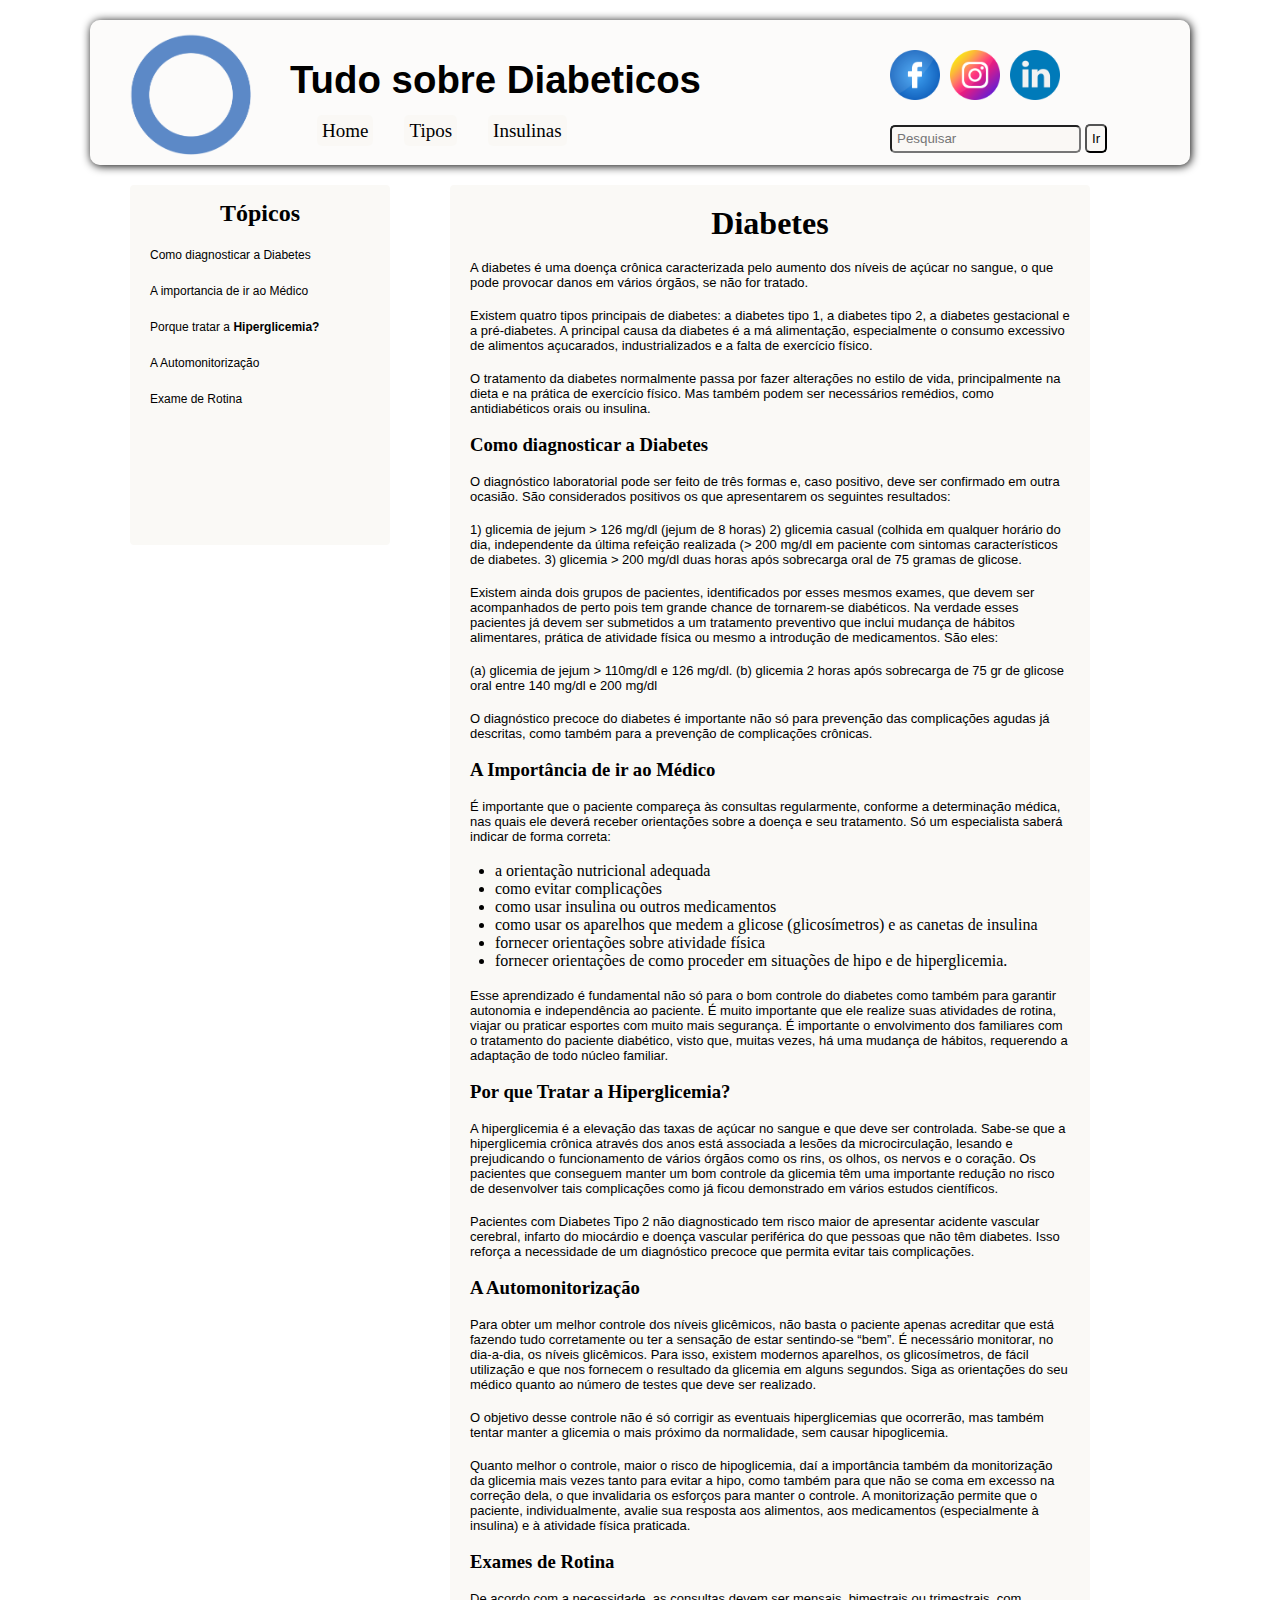
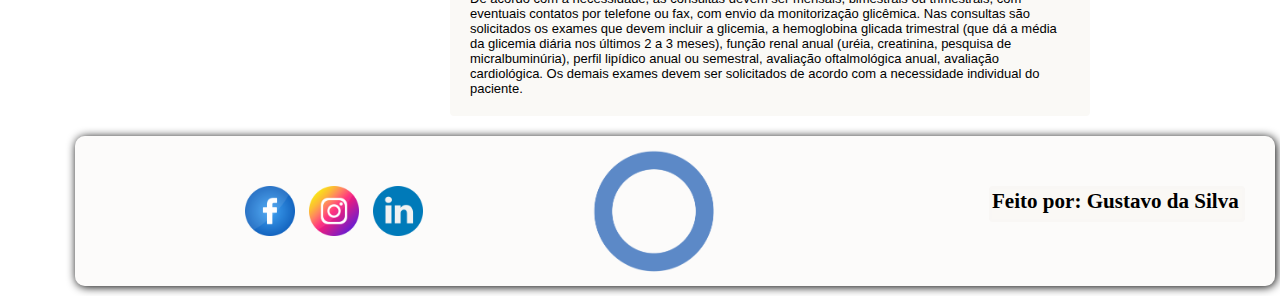
<file: index.html>
<!DOCTYPE html>
<html lang="en">

<head>
    <meta charset="UTF-8">
    <meta http-equiv="X-UA-Compatible" content="IE=edge">
    <meta name="viewport" content="width=device-width, initial-scale=1.0">
    <link rel="stylesheet" href="style.css">
    <link rel="shortcut icon" href="img/diabetes (1).png" type="image/x-icon">
    <title>Diabetes</title>
</head>

<body
    style="background-image: url(https://www.suprevida.com.br/fotos/dia-mundial-do-diabetes-proteja-a-sua-familia317420-1580222777103.jpg);">

    <div class="container">
    <div class="header">

        <div class="img">
            <a href="index.html"> <img src="img/logo.png" alt="logo"></a>
        </div>

        <div class="menu">
            <div class="h1">
                <h1>Tudo sobre Diabeticos</h1>
            </div>
            <div class="me">
                <a href="index.html">Home</a>
                <a href="tipos.html">Tipos</a>
                <a href="insulina.html">Insulinas</a>
            </div>
        </div>

        <div class="pesquisa">
            <div class="icone">
                <a href="https://www.facebook.com/profile.php?id=100003794243699" target="_blank" rel="noopener noreferrer"><img style="max-width: 50px; max-height: 50px;" src="img/facebook.png" id="facebook"></a>

                <a href="https://www.instagram.com/gustavosillvaa24/?hl=pt-br" target="_blank" rel="noopener noreferrer"><img style="max-width: 50px; max-height: 50px;" src="img/instagram.png" id="instagram"></a>

                <a href="https://www.linkedin.com/in/gustavo-silva-858213173/" target="_blank" rel="noopener noreferrer"><img style="max-width: 50px; max-height: 50px;" src="img/linkedin.png" id="linkedin"></a>
            </div>
            <input type="search" class="pesquisar" placeholder="Pesquisar">
            <input type="button" name="pesquisar1" id="pesquisar1" value="Ir">
        </div>
    </div>
    <div class="main">
        <div class="lado1">
            <h2>Tópicos</h2> <br>
            <a href="#h31">Como diagnosticar a Diabetes</a> <br> <br>
            <a href="#h32">A importancia de ir ao Médico</a> <br> <br>
            <a href="#h33">Porque tratar a <b> Hiperglicemia? </b> </a> <br> <br>
            <a href="#h34">A Automonitorização</a> <br> <br>
            <a href="#h35">Exame de Rotina</a>
        </div>

        <div class="texto">
            <H1>Diabetes</H1> <br>
            <p>A diabetes é uma doença crônica caracterizada pelo aumento dos níveis de açúcar no sangue, o que pode
                provocar danos em vários órgãos, se não for tratado.</p> <br>

            <p>Existem quatro tipos principais de diabetes: a diabetes tipo 1, a diabetes tipo 2, a diabetes gestacional
                e a
                pré-diabetes. A principal causa da diabetes é a má alimentação, especialmente o consumo excessivo de
                alimentos açucarados, industrializados e a falta de exercício físico.</p> <br>

            <p>O tratamento da diabetes normalmente passa por fazer alterações no estilo de vida, principalmente na
                dieta e
                na prática de exercício físico. Mas também podem ser necessários remédios, como antidiabéticos orais ou
                insulina.</p> <br>

            <h3 id="h31">Como diagnosticar a Diabetes</h3> <br>

            <p> O diagnóstico laboratorial pode ser feito de três formas e, caso positivo, deve ser confirmado em outra
                ocasião. São considerados positivos os que apresentarem os seguintes resultados:</p> <br>

            <p>1) glicemia de jejum > 126 mg/dl (jejum de 8 horas)
                2) glicemia casual (colhida em qualquer horário do dia, independente da última refeição realizada (> 200
                mg/dl em paciente com sintomas característicos de diabetes.
                3) glicemia > 200 mg/dl duas horas após sobrecarga oral de 75 gramas de glicose.</p> <br>

            <p> Existem ainda dois grupos de pacientes, identificados por esses mesmos exames, que devem ser
                acompanhados de perto pois tem grande chance de tornarem-se diabéticos. Na verdade esses pacientes já
                devem ser submetidos a um tratamento preventivo que inclui mudança de hábitos alimentares, prática de
                atividade física ou mesmo a introdução de medicamentos. São eles:</p> <br>

            <p> (a) glicemia de jejum > 110mg/dl e 126 mg/dl.
                (b) glicemia 2 horas após sobrecarga de 75 gr de glicose oral entre 140 mg/dl e 200 mg/dl</p> <br>

            <p> O diagnóstico precoce do diabetes é importante não só para prevenção das complicações agudas já
                descritas, como também para a prevenção de complicações crônicas.</p> <br>

            <h3 id="h32">A Importância de ir ao Médico</h3> <br>

            <p> É importante que o paciente compareça às consultas regularmente, conforme a determinação médica, nas
                quais ele deverá receber orientações sobre a doença e seu tratamento. Só um especialista saberá indicar
                de forma correta:</p> <br>

            <ul>
                <li> a orientação nutricional adequada</li>
                <li> como evitar complicações</li>
                <li> como usar insulina ou outros medicamentos</li>
                <li> como usar os aparelhos que medem a glicose (glicosímetros) e as canetas de insulina</li>
                <li> fornecer orientações sobre atividade física</li>
                <li> fornecer orientações de como proceder em situações de hipo e de hiperglicemia.</li>
            </ul> <br>

            <p> Esse aprendizado é fundamental não só para o bom controle do diabetes como também para garantir
                autonomia e independência ao paciente. É muito importante que ele realize suas atividades de rotina,
                viajar ou praticar esportes com muito mais segurança. É importante o envolvimento dos familiares com o
                tratamento do paciente diabético, visto que, muitas vezes, há uma mudança de hábitos, requerendo a
                adaptação de todo núcleo familiar.</p> <br>

            <h3 id="h33">Por que Tratar a Hiperglicemia?</h3><br>

            <p> A hiperglicemia é a elevação das taxas de açúcar no sangue e que deve ser controlada. Sabe-se que a
                hiperglicemia crônica através dos anos está associada a lesões da microcirculação, lesando e
                prejudicando o funcionamento de vários órgãos como os rins, os olhos, os nervos e o coração. Os
                pacientes que conseguem manter um bom controle da glicemia têm uma importante redução no risco de
                desenvolver tais complicações como já ficou demonstrado em vários estudos científicos.</p><br>

            <p> Pacientes com Diabetes Tipo 2 não diagnosticado tem risco maior de apresentar acidente vascular
                cerebral, infarto do miocárdio e doença vascular periférica do que pessoas que não têm diabetes. Isso
                reforça a necessidade de um diagnóstico precoce que permita evitar tais complicações.</p><br>

            <h3 id="h34"> A Automonitorização</h3><br>

            <p> Para obter um melhor controle dos níveis glicêmicos, não basta o paciente apenas acreditar que está
                fazendo tudo corretamente ou ter a sensação de estar sentindo-se “bem”. É necessário monitorar, no
                dia-a-dia, os níveis glicêmicos. Para isso, existem modernos aparelhos, os glicosímetros, de fácil
                utilização e que nos fornecem o resultado da glicemia em alguns segundos. Siga as orientações do seu
                médico quanto ao número de testes que deve ser realizado.</p><br>

            <p> O objetivo desse controle não é só corrigir as eventuais hiperglicemias que ocorrerão, mas também tentar
                manter a glicemia o mais próximo da normalidade, sem causar hipoglicemia.</p><br>

            <p> Quanto melhor o controle, maior o risco de hipoglicemia, daí a importância também da monitorização da
                glicemia mais vezes tanto para evitar a hipo, como também para que não se coma em excesso na correção
                dela, o que invalidaria os esforços para manter o controle. A monitorização permite que o paciente,
                individualmente, avalie sua resposta aos alimentos, aos medicamentos (especialmente à insulina) e à
                atividade física praticada.</p> <br>

            <h3 id="h35">Exames de Rotina</h3> <br>

            <p> De acordo com a necessidade, as consultas devem ser mensais, bimestrais ou trimestrais, com eventuais
                contatos por telefone ou fax, com envio da monitorização glicêmica. Nas consultas são solicitados os
                exames que devem incluir a glicemia, a hemoglobina glicada trimestral (que dá a média da glicemia diária
                nos últimos 2 a 3 meses), função renal anual (uréia, creatinina, pesquisa de micralbuminúria), perfil
                lipídico anual ou semestral, avaliação oftalmológica anual, avaliação cardiológica. Os demais exames
                devem ser solicitados de acordo com a necessidade individual do paciente.</p>
        </div>
    </div>

    <div class="footer">
        <div class="icone2">
            <a href="https://www.facebook.com/profile.php?id=100003794243699" target="_blank" rel="noopener noreferrer"><img style="max-width: 50px; max-height: 50px;" src="img/facebook.png" id="facebook"></a>

            <a href="https://www.instagram.com/gustavosillvaa24/?hl=pt-br" target="_blank" rel="noopener noreferrer"><img style="max-width: 50px; max-height: 50px;" src="img/instagram.png" id="instagram"></a>

            <a href="https://www.linkedin.com/in/gustavo-silva-858213173/" target="_blank" rel="noopener noreferrer"><img style="max-width: 50px; max-height: 50px;" src="img/linkedin.png" id="linkedin"></a>
        </div>
        <div class="img2">
            <a href="index.html"> <img src="img/logo.png" alt="logo"> </a>
        </div>
        <div class="nome">
            <h3>Feito por: Gustavo da Silva</h3>
        </div>
    </div>
    </div>
</body>

</html>
</file>
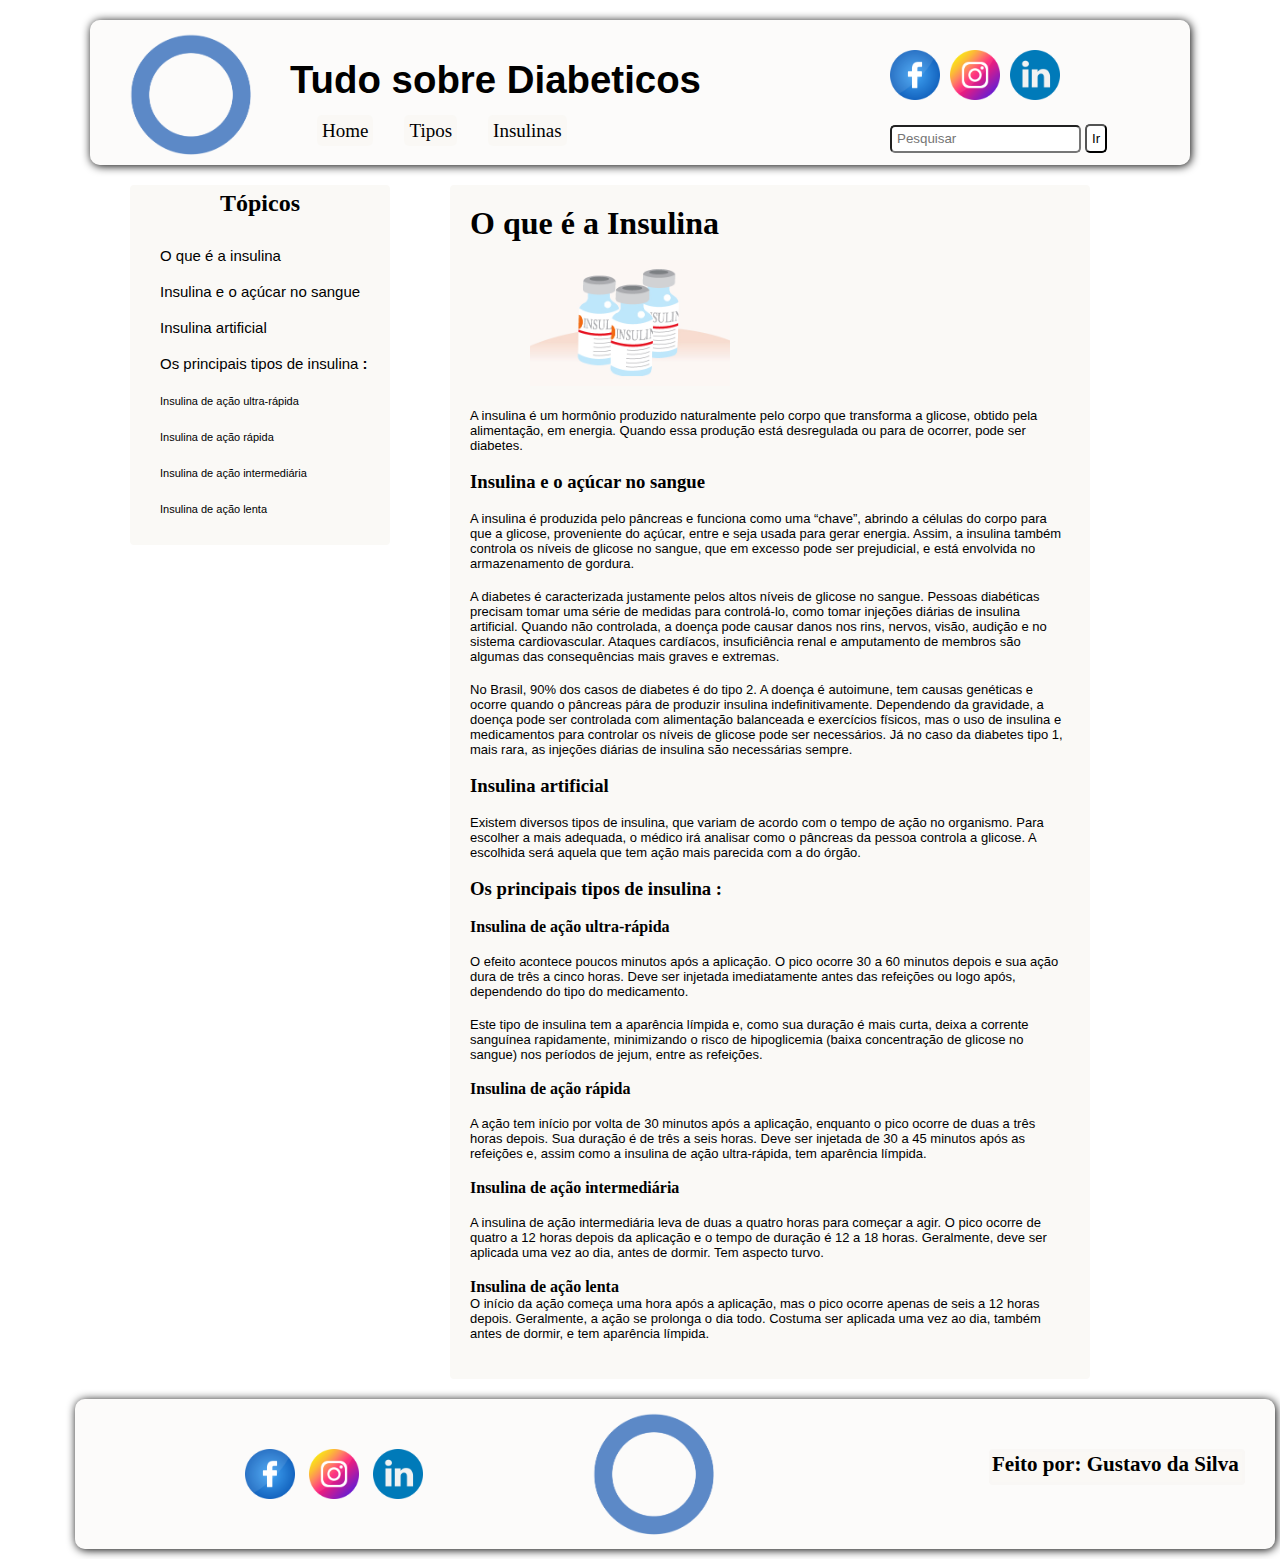
<file: insulina.html>
<!DOCTYPE html>
<html lang="en">

<head>
    <meta charset="UTF-8">
    <meta http-equiv="X-UA-Compatible" content="IE=edge">
    <meta name="viewport" content="width=device-width, initial-scale=1.0">
    <link rel="shortcut icon" href="img/diabetes (1).png" type="image/x-icon">
    <link rel="stylesheet" href="insulina.css">
    <title>Insulinas</title>
</head>

<body
    style="background-image: url(https://www.suprevida.com.br/fotos/dia-mundial-do-diabetes-proteja-a-sua-familia317420-1580222777103.jpg);">

    <div class="container">

    <div class="header">

        <div class="img">
            <a href="index.html"> <img src="img/logo.png" alt="logo"></a>
        </div>

        <div class="menu">
            <div class="h1">
                <h1>Tudo sobre Diabeticos</h1>
            </div>
            <div class="me">
                <a href="index.html">Home</a>
                <a href="tipos.html">Tipos</a>
                <a href="insulina.html">Insulinas</a>
            </div>
        </div>

        <div class="pesquisa">
            <div class="icone">
                <a href="https://www.facebook.com/profile.php?id=100003794243699" target="_blank" rel="noopener noreferrer"><img style="max-width: 50px; max-height: 50px;" src="img/facebook.png" id="facebook"></a>

                <a href="https://www.instagram.com/gustavosillvaa24/?hl=pt-br" target="_blank" rel="noopener noreferrer"><img style="max-width: 50px; max-height: 50px;" src="img/instagram.png" id="instagram"></a>

                <a href="https://www.linkedin.com/in/gustavo-silva-858213173/" target="_blank" rel="noopener noreferrer"><img style="max-width: 50px; max-height: 50px;" src="img/linkedin.png" id="linkedin"></a>
            </div>
            <input type="search" class="pesquisar" placeholder="Pesquisar">
            <input type="button" name="pesquisar1" id="pesquisar1" value="Ir">
        </div>
    </div>

    <div class="main1">
        <aside>
            <h2>Tópicos</h2>
            <a href="#h1">O que é a insulina</a> <br> <br>
            <a href="#h33">Insulina e o açúcar no sangue</a> <br><br>
            <a href="#h31">Insulina artificial</a> <br><br>
            <a href="#h32">Os principais tipos de insulina <b>:</b> </a> <br><br>
            <a href="#h41" style="font-size: 11px;">Insulina de ação ultra-rápida</a> <br><br>
            <a href="#h42" style="font-size: 11px;">Insulina de ação rápida</a> <br><br>
            <a href="#h43" style="font-size: 11px;">Insulina de ação intermediária</a> <br><br>
            <a href="#h44" style="font-size: 11px;">Insulina de ação lenta</a> <br><br>
        </aside>

        <main>

            <h1 id="h1">O que é a Insulina</h1> <br> <img class="img1" src="img/insu.jpg" alt="insulina"> <br><br>

            <p> A insulina é um hormônio produzido naturalmente pelo corpo que transforma a glicose, obtido pela
                alimentação, em energia. Quando essa produção está desregulada ou para de ocorrer, pode ser diabetes.
            </p> <br>

            <h3 id="h33">Insulina e o açúcar no sangue</h3><br>

            <p> A insulina é produzida pelo pâncreas e funciona como uma “chave”, abrindo a células do corpo para que a
                glicose, proveniente do açúcar, entre e seja usada para gerar energia. Assim, a insulina também controla
                os níveis de glicose no sangue, que em excesso pode ser prejudicial, e está envolvida no armazenamento
                de gordura. </p> <br>

            <p> A diabetes é caracterizada justamente pelos altos níveis de glicose no sangue. Pessoas diabéticas
                precisam tomar uma série de medidas para controlá-lo, como tomar injeções diárias de insulina
                artificial. Quando não controlada, a doença pode causar danos nos rins, nervos, visão, audição e no
                sistema cardiovascular. Ataques cardíacos, insuficiência renal e amputamento de membros são algumas das
                consequências mais graves e extremas. </p> <br>

            <p> No Brasil, 90% dos casos de diabetes é do tipo 2. A doença é autoimune, tem causas genéticas e ocorre
                quando o pâncreas pára de produzir insulina indefinitivamente. Dependendo da gravidade, a doença pode
                ser controlada com alimentação balanceada e exercícios físicos, mas o uso de insulina e medicamentos
                para controlar os níveis de glicose pode ser necessários. Já no caso da diabetes tipo 1, mais rara, as
                injeções diárias de insulina são necessárias sempre. </p> <br>

            <h3 id="h31">Insulina artificial</h3> <br>

            <p> Existem diversos tipos de insulina, que variam de acordo com o tempo de ação no organismo. Para escolher
                a mais adequada, o médico irá analisar como o pâncreas da pessoa controla a glicose. A escolhida será
                aquela que tem ação mais parecida com a do órgão.</p><br>

            <h3 id="h32">Os principais tipos de insulina :</h3> <br>

            <h4 id="h41"><b>Insulina de ação ultra-rápida</b></h4><br>

            <p> O efeito acontece poucos minutos após a aplicação. O pico ocorre 30 a 60 minutos depois e sua ação dura
                de três a cinco horas. Deve ser injetada imediatamente antes das refeições ou logo após, dependendo do
                tipo do medicamento. </p> <br>

            <p>Este tipo de insulina tem a aparência límpida e, como sua duração é mais curta, deixa a corrente
                sanguínea rapidamente, minimizando o risco de hipoglicemia (baixa concentração de glicose no sangue) nos
                períodos de jejum, entre as refeições. </p><br>

            <h4 id="h42"><b>Insulina de ação rápida</b></h4> <br>

            <p> A ação tem início por volta de 30 minutos após a aplicação, enquanto o pico ocorre de duas a três horas
                depois. Sua duração é de três a seis horas. Deve ser injetada de 30 a 45 minutos após as refeições e,
                assim como a insulina de ação ultra-rápida, tem aparência límpida.</p> <br>

            <h4 id="h43"><b>Insulina de ação intermediária</b></h4><br>

            <p> A insulina de ação intermediária leva de duas a quatro horas para começar a agir. O pico ocorre de
                quatro a 12 horas depois da aplicação e o tempo de duração é 12 a 18 horas. Geralmente, deve ser
                aplicada uma vez ao dia, antes de dormir. Tem aspecto turvo. </p> <br>

            <h4 id="h44"><b> Insulina de ação lenta</b></h4>

            <p> O início da ação começa uma hora após a aplicação, mas o pico ocorre apenas de seis a 12 horas depois.
                Geralmente, a ação se prolonga o dia todo. Costuma ser aplicada uma vez ao dia, também antes de dormir,
                e tem aparência límpida.</p> <br>
        </main>
    </div>
    <div class="footer">
        <div class="icone2">
            <a href="https://www.facebook.com/profile.php?id=100003794243699" target="_blank" rel="noopener noreferrer"><img style="max-width: 50px; max-height: 50px;" src="img/facebook.png" id="facebook"></a>

            <a href="https://www.instagram.com/gustavosillvaa24/?hl=pt-br" target="_blank" rel="noopener noreferrer"><img style="max-width: 50px; max-height: 50px;" src="img/instagram.png" id="instagram"></a>

            <a href="https://www.linkedin.com/in/gustavo-silva-858213173/" target="_blank" rel="noopener noreferrer"><img style="max-width: 50px; max-height: 50px;" src="img/linkedin.png" id="linkedin"></a>
        </div>
        <div class="img2">
            <a href="index.html"> <img src="img/logo.png" alt="logo"> </a>
        </div>
        <div class="nome">
            <h3>Feito por: Gustavo da Silva</h3>
        </div>
    </div>
</div>
</body>

</html>
</file>
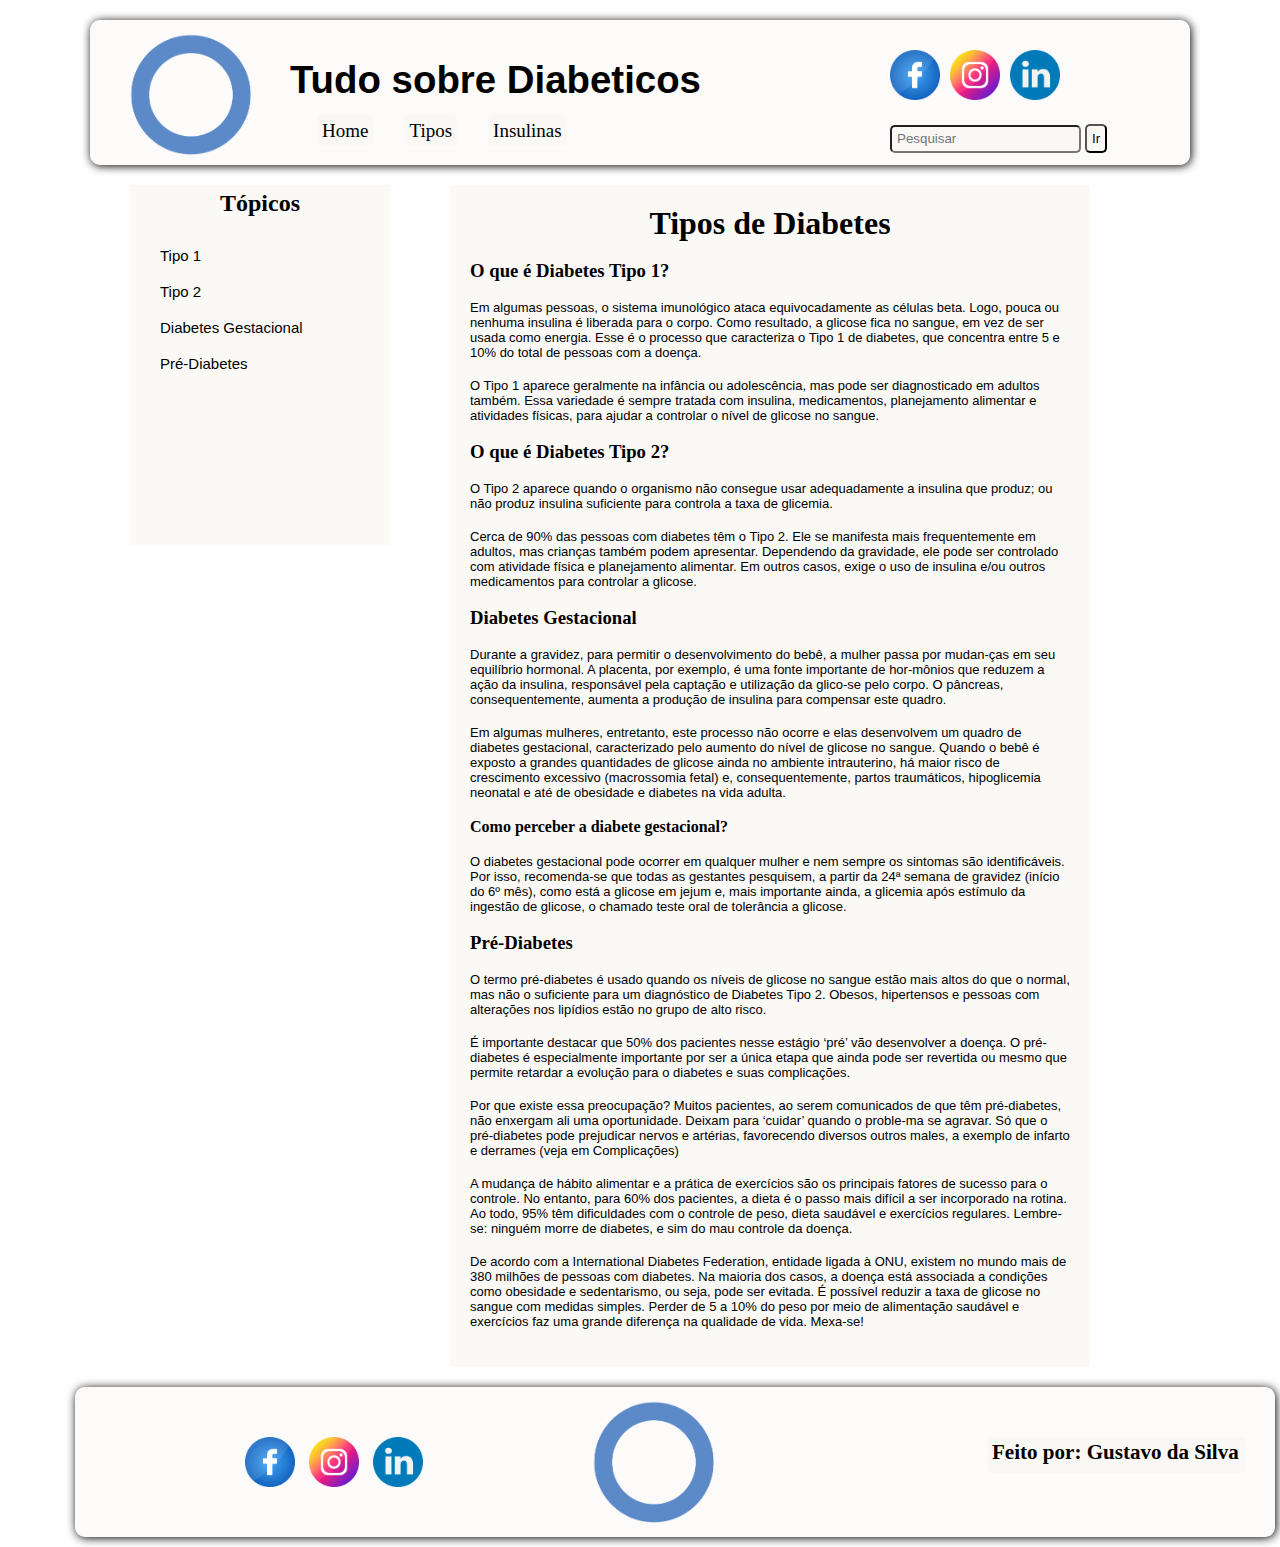
<file: tipos.html>
<!DOCTYPE html>
<html lang="en">

<head>
    <meta charset="UTF-8">
    <meta http-equiv="X-UA-Compatible" content="IE=edge">
    <meta name="viewport" content="width=device-width, initial-scale=1.0">
    <link rel="stylesheet" href="tipos.css">
    <link rel="shortcut icon" href="img/diabetes (1).png" type="image/x-icon">
    <title>Diabetes - Tipos</title>
</head>

<body
    style="background-image: url(https://www.suprevida.com.br/fotos/dia-mundial-do-diabetes-proteja-a-sua-familia317420-1580222777103.jpg);">
<div class="container">
    <div class="header">

        <div class="img">
            <a href="index.html"> <img src="img/logo.png" alt="logo"></a>
        </div>

        <div class="menu">
            <div class="h1">
                <h1>Tudo sobre Diabeticos</h1>
            </div>
            <div class="me">
                <a href="index.html">Home</a>
                <a href="tipos.html">Tipos</a>
                <a href="insulina.html">Insulinas</a>
            </div>
        </div>

        <div class="pesquisa">
            <div class="icone">
                <a href="https://www.facebook.com/profile.php?id=100003794243699" target="_blank" rel="noopener noreferrer"><img style="max-width: 50px; max-height: 50px;" src="img/facebook.png" id="facebook"></a>

                <a href="https://www.instagram.com/gustavosillvaa24/?hl=pt-br" target="_blank" rel="noopener noreferrer"><img style="max-width: 50px; max-height: 50px;" src="img/instagram.png" id="instagram"></a>

                <a href="https://www.linkedin.com/in/gustavo-silva-858213173/" target="_blank" rel="noopener noreferrer"><img style="max-width: 50px; max-height: 50px;" src="img/linkedin.png" id="linkedin"></a>
            </div>
            <input type="search" class="pesquisar" placeholder="Pesquisar">
            <input type="button" name="pesquisar1" id="pesquisar1" value="Ir">
        </div>
    </div>

    <div class="main1">
        <aside>
            <h2>Tópicos</h2>
            <div><a href="#tipo1">Tipo 1</a> <br> <br>
                <a href="#tipo2">Tipo 2</a> <br> <br>
                <a href="#gestacional">Diabetes Gestacional</a> <br> <br>
                <a href="#pre">Pré-Diabetes</a>
            </div>
        </aside>
        <main>
            <h1>Tipos de Diabetes</h1> <br>

            <h3 id="tipo1">O que é Diabetes Tipo 1?</h3> <br>

            <p> Em algumas pessoas, o sistema imunológico ataca equivocadamente as células beta. Logo, pouca ou nenhuma
                insulina é liberada para o corpo. Como resultado, a glicose fica no sangue, em vez de ser usada como
                energia. Esse é o processo que caracteriza o Tipo 1 de diabetes, que concentra entre 5 e 10% do total de
                pessoas com a doença.</p> <br>

            <p>O Tipo 1 aparece geralmente na infância ou adolescência, mas pode ser diagnosticado em adultos também.
                Essa variedade é sempre tratada com insulina, medicamentos, planejamento alimentar e atividades físicas,
                para ajudar a controlar o nível de glicose no sangue.</p> <br>

            <h3 id="tipo2">O que é Diabetes Tipo 2? </h3> <br>

            <p> O Tipo 2 aparece quando o organismo não consegue usar adequadamente a insulina que produz; ou não produz
                insulina suficiente para controla a taxa de glicemia.</p> <br>

            <p>Cerca de 90% das pessoas com diabetes têm o Tipo 2. Ele se manifesta mais frequentemente em adultos, mas
                crianças também podem apresentar. Dependendo da gravidade, ele pode ser controlado com atividade física
                e planejamento alimentar. Em outros casos, exige o uso de insulina e/ou outros medicamentos para
                controlar a glicose.</p><br>

            <h3 id="gestacional">Diabetes Gestacional</h3><br>


            <p>Durante a gravidez, para permitir o desenvolvimento do bebê, a mulher passa por mudan-ças em seu
                equilíbrio
                hormonal. A placenta, por exemplo, é uma fonte importante de hor-mônios que reduzem a ação da insulina,
                responsável pela captação e utilização da glico-se pelo corpo. O pâncreas, consequentemente, aumenta a
                produção de insulina para compensar este quadro.</p> <br>

            <p> Em algumas mulheres, entretanto, este processo não ocorre e elas desenvolvem um quadro de diabetes
                gestacional, caracterizado pelo aumento do nível de glicose no sangue. Quando o bebê é exposto a grandes
                quantidades de glicose ainda no ambiente intrauterino, há maior risco de crescimento excessivo
                (macrossomia
                fetal) e, consequentemente, partos traumáticos, hipoglicemia neonatal e até de obesidade e diabetes na
                vida
                adulta.</p> <br>

            <h4>Como perceber a diabete gestacional?</h4> <br>

            <p>O diabetes gestacional pode ocorrer em qualquer mulher e nem sempre os sintomas são identificáveis. Por
                isso, recomenda-se que todas as gestantes pesquisem, a partir da 24ª semana de gravidez (início do 6º
                mês), como está a glicose em jejum e, mais importante ainda, a glicemia após estímulo da ingestão de
                glicose, o chamado teste oral de tolerância a glicose.</p> <br>

            <h3 id="pre">Pré-Diabetes</h3> <br>

            <p>O termo pré-diabetes é usado quando os níveis de glicose no sangue estão mais altos do que o normal, mas
                não o suficiente para um diagnóstico de Diabetes Tipo 2. Obesos, hipertensos e pessoas com alterações
                nos lipídios estão no grupo de alto risco.</p> <br>

            <p> É importante destacar que 50% dos pacientes nesse estágio ‘pré’ vão desenvolver a doença. O pré-diabetes
                é especialmente importante por ser a única etapa que ainda pode ser revertida ou mesmo que permite
                retardar a evolução para o diabetes e suas complicações. </p> <br>

            <p> Por que existe essa preocupação? Muitos pacientes, ao serem comunicados de que têm pré-diabetes, não
                enxergam ali uma oportunidade. Deixam para ‘cuidar’ quando o proble-ma se agravar. Só que o pré-diabetes
                pode prejudicar nervos e artérias, favorecendo diversos outros males, a exemplo de infarto e derrames
                (veja em Complicações) </p> <br>

            <p> A mudança de hábito alimentar e a prática de exercícios são os principais fatores de sucesso para o
                controle. No entanto, para 60% dos pacientes, a dieta é o passo mais difícil a ser incorporado na
                rotina. Ao todo, 95% têm dificuldades com o controle de peso, dieta saudável e exercícios regulares.
                Lembre-se: ninguém morre de diabetes, e sim do mau controle da doença.</p> <br>

            <p> De acordo com a International Diabetes Federation, entidade ligada à ONU, existem no mundo mais de 380
                milhões de pessoas com diabetes. Na maioria dos casos, a doença está associada a condições como
                obesidade e sedentarismo, ou seja, pode ser evitada. É possível reduzir a taxa de glicose no sangue com
                medidas simples. Perder de 5 a 10% do peso por meio de alimentação saudável e exercícios faz uma grande
                diferença na qualidade de vida. Mexa-se!</p> <br>
        </main>
    </div>

    <div class="footer">
        <div class="icone2">
            <a href="https://www.facebook.com/profile.php?id=100003794243699" target="_blank" rel="noopener noreferrer"><img style="max-width: 50px; max-height: 50px;" src="img/facebook.png" id="facebook"></a>

            <a href="https://www.instagram.com/gustavosillvaa24/?hl=pt-br" target="_blank" rel="noopener noreferrer"><img style="max-width: 50px; max-height: 50px;" src="img/instagram.png" id="instagram"></a>

            <a href="https://www.linkedin.com/in/gustavo-silva-858213173/" target="_blank" rel="noopener noreferrer"><img style="max-width: 50px; max-height: 50px;" src="img/linkedin.png" id="linkedin"></a>
        </div>
        <div class="img2">
            <a href="index.html"> <img src="img/logo.png" alt="logo"> </a>
        </div>
        <div class="nome">
            <h3>Feito por: Gustavo da Silva</h3>
        </div>
    </div>
    </div>
</body>

</html>
</file>
<file: style.css>
/* coloca em todos os elementos */
* {
    margin: 0;
    padding: 0;
}

.container {
    display: flex;
    flex-direction: column;
    align-items: center;
}

img {
    width: 200px;
}

.header {
    width: 1100px;
    /* height: 150px; */
    display: flex;
    background-color: rgba(249, 247, 244, 0.452);
    margin: 20px 0px 0px 0px;
    box-shadow: 1px 1px 10px;
    border-radius: 10px;
    /* align-items: flex-end; */
}

.menu {
    width: 600px;
    margin-top: 50px;
}

.h1 {
    width: 600px;
    height: 50px;
    font-size: larger;
    font-family: 'Lucida Sans', 'Lucida Sans Regular', 'Lucida Grande', 'Lucida Sans Unicode', Geneva, Verdana, sans-serif;
    line-height: 20px;
}

.me a {

    margin-left: 27px;
    text-decoration: none;
    color: black;
    font-size: 19px;
    border-radius: 5px;
    padding: 5px;
    background-color: rgba(249, 247, 244, 0.793);
}

.me a:hover {
    transition: 1s;
    color: blue;
}

.menu2 a {
    display: none;
}

.tipo:hover>.menu2 a {
    display: block;
}

/* ------------------------------------------------------------ */

.pesquisa {
    /* display: flex; */
    /* float: right; */
    /* align-items: flex-end; */
    /* margin: 0px 0px 20px 50px; */
    margin-top: 30px;
}

.pesquisar {
    height: 28px;
    border-radius: 5px;
    padding: 5px;
    background-color: rgba(249, 247, 244, 0.793);
    align-items: flex-end;
    /* margin: 100px 0px 20px 0px; */
}

#pesquisar1 {
    border-radius: 5px;
    padding: 5px;
    background-color: rgba(249, 247, 244, 0.793);
    /* margin: 100px 0px 20px 5px; */
}

/* ----------------------------------------------------------- */

.icone {
    display: flex;
    margin-bottom: 20px;
}

#instagram,
#linkedin {
    margin-left: 10px;
}

/* --------------------------------------------------------------------------------------- */

.main {
    display: flex;
    margin-top: 20px;
}

p {
    font-family: Arial, Helvetica, sans-serif;
    font-size: 13px;
}

.texto h1 {
    text-align: center;
}

.texto {
    width: 600px;
    background-color: rgba(249, 247, 244, 0.793);
    margin: 0px 60px 0px 60px;
    padding: 20px;
    border-radius: 4px;
}

ul {
    margin-left: 25px;
}

.lado1 {
    width: 250px;
    height: 350px;
    background-color:rgba(249, 247, 244, 0.793);
    padding: 5px;
    border-radius: 4px;
}


.lado1 h2 {
    text-align: center;
}

.lado1 a {
    text-decoration: none;
    color: black;
    font-size: 12px;
    font-family: Arial, Helvetica, sans-serif;
    margin: 10px 0px 0px 10px;
    text-align: left;
    border-radius: 8px;
    padding: 5px;
}

.lado1 a:hover{
    background-color: rgb(250, 225, 193);
}

h2 {
    margin-top: 10px;
}


/* --------------------------------------------------------------- */

.footer {
    width: 1200px;
    height: 150px;
    background-color: rgba(249, 247, 244, 0.452);
    margin: 20px 0px 10px 70px;
    box-shadow: 1px 1px 10px;
    border-radius: 10px;
    display: flex;
}

.icone2 {
    padding: 50px;
    margin-left: 10%;
}

.nome {
    width: 250px;
    height: 30px;
    background-color: rgba(249, 247, 244, 0.867);
    margin: 50px 30px 0px auto;
    font-size: large;
    border: 3px solid rgba(249, 247, 244, 0.452);
    border-radius: 4px;
}

.img2 {
    margin-left: 80px;
}
</file>
<file: insulina.css>
* {
    margin: 0;
    padding: 0;
}

.container {
    display: flex;
    flex-direction: column;
    align-items: center;
}

img {
    width: 200px;
}

.img1 {
    margin-left: 60px;
}

.header {
    width: 1100px;
    /* height: 150px; */
    display: flex;
    background-color: rgba(249, 247, 244, 0.452);
    margin: 20px 0px 0px 0px;
    box-shadow: 1px 1px 10px;
    border-radius: 10px;
    /* align-items: flex-end; */
}

.menu {
    width: 600px;
    margin-top: 50px;
}


.h1 {
    width: 600px;
    height: 50px;
    font-size: larger;
    font-family: 'Lucida Sans', 'Lucida Sans Regular', 'Lucida Grande', 'Lucida Sans Unicode', Geneva, Verdana, sans-serif;
    line-height: 20px;
}

.me a {

    margin-left: 27px;
    text-decoration: none;
    color: black;
    font-size: 19px;
    border-radius: 5px;
    padding: 5px;
    background-color: rgba(249, 247, 244, 0.793);
}

.me a:hover {
    transition: 1s;
    color: blue;
}

.menu2 a {
    display: none;
}

.tipo:hover>.menu2 a {
    display: block;
}

/* ------------------------------------------------------------ */


.pesquisa {
    /* display: flex; */
    /* float: right; */
    /* align-items: flex-end; */
    /* margin: 0px 0px 20px 50px; */
    margin-top: 30px;
}

.pesquisar {
    height: 28px;
    border-radius: 5px;
    padding: 5px;
    background-color: white;
    align-items: flex-end;
    /* margin: 100px 0px 20px 0px; */
}

#pesquisar1 {
    border-radius: 5px;
    padding: 5px;
    background-color: white;
    /* margin: 100px 0px 20px 5px; */
}

/* ----------------------------------------------------------- */

.icone {
    display: flex;
    margin-bottom: 20px;
}

#instagram,
#linkedin {
    margin-left: 10px;
}

/* ------------------------------------------------ */

.main1 {
    margin-top: 20px;
    display: flex;
}

p {
    font-family: Arial, Helvetica, sans-serif;
    font-size: 13px;
}

main{
    width: 600px;
    background-color: rgba(249, 247, 244, 0.793);
    margin: 0px 60px 0px 60px;
    padding: 20px;
    border-radius: 4px;
}

aside {
    width: 250px;
    height: 350px;
    background-color:rgba(249, 247, 244, 0.793);
    padding: 5px;
    border-radius: 4px;
}
.main1 aside a {
    text-decoration: none;
    color: black;
    font-size: 15px;
    font-family: Arial, Helvetica, sans-serif;
    margin-left: 20px;
    border-radius: 8px;
    line-height: 15px;
    padding: 5px;
}

aside a:hover{
    background-color: rgb(250, 225, 193);
}
h2 {
    text-align: center;
    margin-bottom: 30px;
}

/* ---------------------------------------------------- */
.footer {
    width: 1200px;
    height: 150px;
    background-color: rgba(249, 247, 244, 0.452);
    margin: 20px 0px 10px 70px;
    box-shadow: 1px 1px 10px;
    border-radius: 10px;
    display: flex;
}

.icone2 {
    padding: 50px;
    margin-left: 10%;
}

.nome {
    width: 250px;
    height: 30px;
    background-color: rgba(249, 247, 244, 0.867);
    margin: 50px 30px 0px auto;
    font-size: large;
    border: 3px solid rgba(249, 247, 244, 0.452);
    border-radius: 4px;
}

.img2 {
    margin-left: 80px;
}
</file>
<file: tipos.css>
* {
    margin: 0;
    padding: 0;
} 

.container {
    display: flex;
    flex-direction: column;
    align-items: center;
}

img {
    width: 200px;
}

.header {
    width: 1100px;
    /* height: 150px; */
    display: flex;
    background-color: rgba(249, 247, 244, 0.452);
    margin: 20px 0px 0px 0px;
    box-shadow: 1px 1px 10px;
    border-radius: 10px;
    /* align-items: flex-end; */
}

.menu {
    width: 600px;
    margin-top: 50px;
}


.h1 {
    width: 600px;
    height: 50px;
    font-size: larger;
    font-family: 'Lucida Sans', 'Lucida Sans Regular', 'Lucida Grande', 'Lucida Sans Unicode', Geneva, Verdana, sans-serif;
    line-height: 20px;
}

.me a {

    margin-left: 27px;
    text-decoration: none;
    color: black;
    font-size: 19px;
    border-radius: 5px;
    padding: 5px;
    background-color:rgba(249, 247, 244, 0.793);
}

.me a:hover {
    transition: 1s;
    color: blue;
}

.menu2 a {
    display: none;
}

.tipo:hover>.menu2 a {
    display: block;
}

/* ------------------------------------------------------------ */


.pesquisa {
    /* display: flex; */
    /* float: right; */
    /* align-items: flex-end; */
    /* margin: 0px 0px 20px 50px; */
    margin-top: 30px;
}

.pesquisar {
    height: 28px;
    border-radius: 5px;
    padding: 5px;
    background-color: rgba(249, 247, 244, 0.793);
    align-items: flex-end;
    /* margin: 100px 0px 20px 0px; */
}

#pesquisar1 {
    border-radius: 5px;
    padding: 5px;
    background-color: rgba(249, 247, 244, 0.793);
    /* margin: 100px 0px 20px 5px; */
}

/* ----------------------------------------------------------- */

.icone {
    display: flex;
    margin-bottom: 20px;
}

#instagram,
#linkedin {
    margin-left: 10px;
}

/* --------------------------------------------------------------------------------------- */
.main1 {
    margin-top: 20px;
    display: flex;
}

p {
    font-family: Arial, Helvetica, sans-serif;
    font-size: 13px;
}
main {
    width: 600px;
    background-color: rgba(249, 247, 244, 0.793);
    margin: 0px 60px 0px 60px;
    padding: 20px;
    border-radius: 4px;
}

main h1 {
    text-align: center;
}

aside {
    width: 250px;
    height: 350px;
    background-color:rgba(249, 247, 244, 0.793);
    padding: 5px;
    border: 4px;
}

aside h2 {
    text-align: center;
    margin-bottom: 30px;
}

aside div a {
    text-decoration: none;
    color: black;
    font-size: 15px;
    font-family: Arial, Helvetica, sans-serif;
    margin-left: 20px;
    border-radius: 8px;
    line-height: 15px;
    padding: 5px;
}

aside div a:hover{
    background-color: rgb(250, 225, 193);
}

/* --------------------------------------------------------------------------------------- */

.footer {
    width: 1200px;
    height: 150px;
    background-color: rgba(249, 247, 244, 0.452);
    margin: 20px 0px 10px 70px;
    box-shadow: 1px 1px 10px;
    border-radius: 10px;
    display: flex;
}

.icone2 {
    padding: 50px;
    margin-left: 10%;
}

.nome {
    width: 250px;
    height: 30px;
    background-color: rgba(249, 247, 244, 0.867);
    margin: 50px 30px 0px auto;
    font-size: large;
    border: 3px solid rgba(249, 247, 244, 0.452);
    border-radius: 4px;
}

.img2 {
    margin-left: 80px;
}

/* =========================================================== */
</file>
